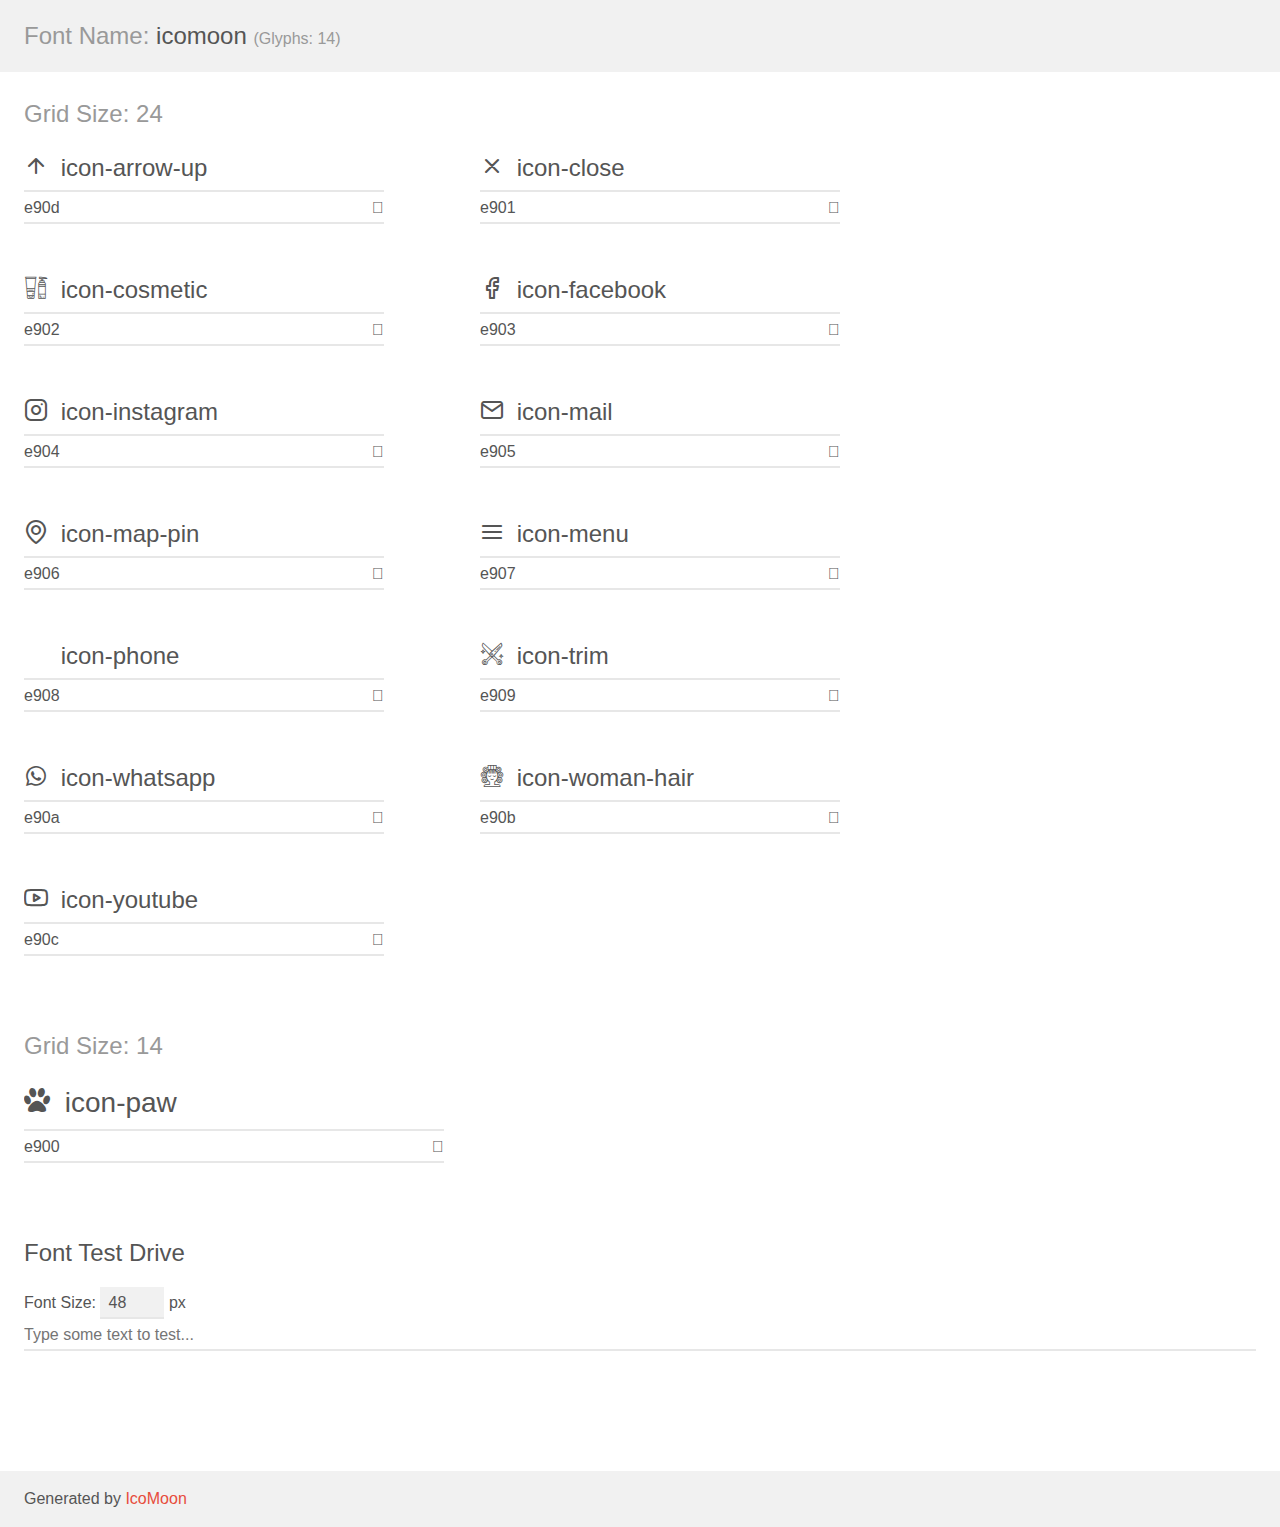
<file: assets/fonts/demo.html>
<!doctype html>
<html>
<head>
    <meta charset="utf-8">
    <title>IcoMoon Demo</title>
    <meta name="description" content="An Icon Font Generated By IcoMoon.io">
    <meta name="viewport" content="width=device-width, initial-scale=1">
    <link rel="stylesheet" href="demo-files/demo.css">
    <link rel="stylesheet" href="style.css"></head>
<body>
    <div class="bgc1 clearfix">
        <h1 class="mhmm mvm"><span class="fgc1">Font Name:</span> icomoon <small class="fgc1">(Glyphs:&nbsp;14)</small></h1>
    </div>
    <div class="clearfix mhl ptl">
        <h1 class="mvm mtn fgc1">Grid Size: 24</h1>
        <div class="glyph fs1">
            <div class="clearfix bshadow0 pbs">
                <span class="icon-arrow-up"></span>
                <span class="mls"> icon-arrow-up</span>
            </div>
            <fieldset class="fs0 size1of1 clearfix hidden-false">
                <input type="text" readonly value="e90d" class="unit size1of2" />
                <input type="text" maxlength="1" readonly value="&#xe90d;" class="unitRight size1of2 talign-right" />
            </fieldset>
            <div class="fs0 bshadow0 clearfix hidden-true">
                <span class="unit pvs fgc1">liga: </span>
                <input type="text" readonly value="" class="liga unitRight" />
            </div>
        </div>
        <div class="glyph fs1">
            <div class="clearfix bshadow0 pbs">
                <span class="icon-close"></span>
                <span class="mls"> icon-close</span>
            </div>
            <fieldset class="fs0 size1of1 clearfix hidden-false">
                <input type="text" readonly value="e901" class="unit size1of2" />
                <input type="text" maxlength="1" readonly value="&#xe901;" class="unitRight size1of2 talign-right" />
            </fieldset>
            <div class="fs0 bshadow0 clearfix hidden-true">
                <span class="unit pvs fgc1">liga: </span>
                <input type="text" readonly value="" class="liga unitRight" />
            </div>
        </div>
        <div class="glyph fs1">
            <div class="clearfix bshadow0 pbs">
                <span class="icon-cosmetic"></span>
                <span class="mls"> icon-cosmetic</span>
            </div>
            <fieldset class="fs0 size1of1 clearfix hidden-false">
                <input type="text" readonly value="e902" class="unit size1of2" />
                <input type="text" maxlength="1" readonly value="&#xe902;" class="unitRight size1of2 talign-right" />
            </fieldset>
            <div class="fs0 bshadow0 clearfix hidden-true">
                <span class="unit pvs fgc1">liga: </span>
                <input type="text" readonly value="" class="liga unitRight" />
            </div>
        </div>
        <div class="glyph fs1">
            <div class="clearfix bshadow0 pbs">
                <span class="icon-facebook"></span>
                <span class="mls"> icon-facebook</span>
            </div>
            <fieldset class="fs0 size1of1 clearfix hidden-false">
                <input type="text" readonly value="e903" class="unit size1of2" />
                <input type="text" maxlength="1" readonly value="&#xe903;" class="unitRight size1of2 talign-right" />
            </fieldset>
            <div class="fs0 bshadow0 clearfix hidden-true">
                <span class="unit pvs fgc1">liga: </span>
                <input type="text" readonly value="" class="liga unitRight" />
            </div>
        </div>
        <div class="glyph fs1">
            <div class="clearfix bshadow0 pbs">
                <span class="icon-instagram"></span>
                <span class="mls"> icon-instagram</span>
            </div>
            <fieldset class="fs0 size1of1 clearfix hidden-false">
                <input type="text" readonly value="e904" class="unit size1of2" />
                <input type="text" maxlength="1" readonly value="&#xe904;" class="unitRight size1of2 talign-right" />
            </fieldset>
            <div class="fs0 bshadow0 clearfix hidden-true">
                <span class="unit pvs fgc1">liga: </span>
                <input type="text" readonly value="" class="liga unitRight" />
            </div>
        </div>
        <div class="glyph fs1">
            <div class="clearfix bshadow0 pbs">
                <span class="icon-mail"></span>
                <span class="mls"> icon-mail</span>
            </div>
            <fieldset class="fs0 size1of1 clearfix hidden-false">
                <input type="text" readonly value="e905" class="unit size1of2" />
                <input type="text" maxlength="1" readonly value="&#xe905;" class="unitRight size1of2 talign-right" />
            </fieldset>
            <div class="fs0 bshadow0 clearfix hidden-true">
                <span class="unit pvs fgc1">liga: </span>
                <input type="text" readonly value="" class="liga unitRight" />
            </div>
        </div>
        <div class="glyph fs1">
            <div class="clearfix bshadow0 pbs">
                <span class="icon-map-pin"></span>
                <span class="mls"> icon-map-pin</span>
            </div>
            <fieldset class="fs0 size1of1 clearfix hidden-false">
                <input type="text" readonly value="e906" class="unit size1of2" />
                <input type="text" maxlength="1" readonly value="&#xe906;" class="unitRight size1of2 talign-right" />
            </fieldset>
            <div class="fs0 bshadow0 clearfix hidden-true">
                <span class="unit pvs fgc1">liga: </span>
                <input type="text" readonly value="" class="liga unitRight" />
            </div>
        </div>
        <div class="glyph fs1">
            <div class="clearfix bshadow0 pbs">
                <span class="icon-menu"></span>
                <span class="mls"> icon-menu</span>
            </div>
            <fieldset class="fs0 size1of1 clearfix hidden-false">
                <input type="text" readonly value="e907" class="unit size1of2" />
                <input type="text" maxlength="1" readonly value="&#xe907;" class="unitRight size1of2 talign-right" />
            </fieldset>
            <div class="fs0 bshadow0 clearfix hidden-true">
                <span class="unit pvs fgc1">liga: </span>
                <input type="text" readonly value="" class="liga unitRight" />
            </div>
        </div>
        <div class="glyph fs1">
            <div class="clearfix bshadow0 pbs">
                <span class="icon-phone"></span>
                <span class="mls"> icon-phone</span>
            </div>
            <fieldset class="fs0 size1of1 clearfix hidden-false">
                <input type="text" readonly value="e908" class="unit size1of2" />
                <input type="text" maxlength="1" readonly value="&#xe908;" class="unitRight size1of2 talign-right" />
            </fieldset>
            <div class="fs0 bshadow0 clearfix hidden-true">
                <span class="unit pvs fgc1">liga: </span>
                <input type="text" readonly value="" class="liga unitRight" />
            </div>
        </div>
        <div class="glyph fs1">
            <div class="clearfix bshadow0 pbs">
                <span class="icon-trim"></span>
                <span class="mls"> icon-trim</span>
            </div>
            <fieldset class="fs0 size1of1 clearfix hidden-false">
                <input type="text" readonly value="e909" class="unit size1of2" />
                <input type="text" maxlength="1" readonly value="&#xe909;" class="unitRight size1of2 talign-right" />
            </fieldset>
            <div class="fs0 bshadow0 clearfix hidden-true">
                <span class="unit pvs fgc1">liga: </span>
                <input type="text" readonly value="" class="liga unitRight" />
            </div>
        </div>
        <div class="glyph fs1">
            <div class="clearfix bshadow0 pbs">
                <span class="icon-whatsapp"></span>
                <span class="mls"> icon-whatsapp</span>
            </div>
            <fieldset class="fs0 size1of1 clearfix hidden-false">
                <input type="text" readonly value="e90a" class="unit size1of2" />
                <input type="text" maxlength="1" readonly value="&#xe90a;" class="unitRight size1of2 talign-right" />
            </fieldset>
            <div class="fs0 bshadow0 clearfix hidden-true">
                <span class="unit pvs fgc1">liga: </span>
                <input type="text" readonly value="" class="liga unitRight" />
            </div>
        </div>
        <div class="glyph fs1">
            <div class="clearfix bshadow0 pbs">
                <span class="icon-woman-hair"></span>
                <span class="mls"> icon-woman-hair</span>
            </div>
            <fieldset class="fs0 size1of1 clearfix hidden-false">
                <input type="text" readonly value="e90b" class="unit size1of2" />
                <input type="text" maxlength="1" readonly value="&#xe90b;" class="unitRight size1of2 talign-right" />
            </fieldset>
            <div class="fs0 bshadow0 clearfix hidden-true">
                <span class="unit pvs fgc1">liga: </span>
                <input type="text" readonly value="" class="liga unitRight" />
            </div>
        </div>
        <div class="glyph fs1">
            <div class="clearfix bshadow0 pbs">
                <span class="icon-youtube"></span>
                <span class="mls"> icon-youtube</span>
            </div>
            <fieldset class="fs0 size1of1 clearfix hidden-false">
                <input type="text" readonly value="e90c" class="unit size1of2" />
                <input type="text" maxlength="1" readonly value="&#xe90c;" class="unitRight size1of2 talign-right" />
            </fieldset>
            <div class="fs0 bshadow0 clearfix hidden-true">
                <span class="unit pvs fgc1">liga: </span>
                <input type="text" readonly value="" class="liga unitRight" />
            </div>
        </div>
    </div>
    <div class="clearfix mhl ptl">
        <h1 class="mvm mtn fgc1">Grid Size: 14</h1>
        <div class="glyph fs2">
            <div class="clearfix bshadow0 pbs">
                <span class="icon-paw"></span>
                <span class="mls"> icon-paw</span>
            </div>
            <fieldset class="fs0 size1of1 clearfix hidden-false">
                <input type="text" readonly value="e900" class="unit size1of2" />
                <input type="text" maxlength="1" readonly value="&#xe900;" class="unitRight size1of2 talign-right" />
            </fieldset>
            <div class="fs0 bshadow0 clearfix hidden-true">
                <span class="unit pvs fgc1">liga: </span>
                <input type="text" readonly value="" class="liga unitRight" />
            </div>
        </div>
    </div>

    <!--[if gt IE 8]><!-->
    <div class="mhl clearfix mbl">
        <h1>Font Test Drive</h1>
        <label>
            Font Size: <input id="fontSize" type="number" class="textbox0 mbm"
            min="8" value="48" />
            px
        </label>
        <input id="testText" type="text" class="phl size1of1 mvl"
        placeholder="Type some text to test..." value=""/>
        <div id="testDrive" class="icon-" style="font-family: icomoon">&nbsp;
        </div>
    </div>
    <!--<![endif]-->
    <div class="bgc1 clearfix">
        <p class="mhl">Generated by <a href="https://icomoon.io/app">IcoMoon</a></p>
    </div>

    <script src="demo-files/demo.js"></script>
</body>
</html>
</file>
<file: assets/fonts/demo-files/demo.css>
body {
  padding: 0;
  margin: 0;
  font-family: sans-serif;
  font-size: 1em;
  line-height: 1.5;
  color: #555;
  background: #fff;
}
h1 {
  font-size: 1.5em;
  font-weight: normal;
}
small {
  font-size: .66666667em;
}
a {
  color: #e74c3c;
  text-decoration: none;
}
a:hover, a:focus {
  box-shadow: 0 1px #e74c3c;
}
.bshadow0, input {
  box-shadow: inset 0 -2px #e7e7e7;
}
input:hover {
  box-shadow: inset 0 -2px #ccc;
}
input, fieldset {
  font-family: sans-serif;
  font-size: 1em;
  margin: 0;
  padding: 0;
  border: 0;
}
input {
  color: inherit;
  line-height: 1.5;
  height: 1.5em;
  padding: .25em 0;
}
input:focus {
  outline: none;
  box-shadow: inset 0 -2px #449fdb;
}
.glyph {
  font-size: 16px;
  width: 15em;
  padding-bottom: 1em;
  margin-right: 4em;
  margin-bottom: 1em;
  float: left;
  overflow: hidden;
}
.liga {
  width: 80%;
  width: calc(100% - 2.5em);
}
.talign-right {
  text-align: right;
}
.talign-center {
  text-align: center;
}
.bgc1 {
  background: #f1f1f1;
}
.fgc1 {
  color: #999;
}
.fgc0 {
  color: #000;
}
p {
  margin-top: 1em;
  margin-bottom: 1em;
}
.mvm {
  margin-top: .75em;
  margin-bottom: .75em;
}
.mtn {
  margin-top: 0;
}
.mtl, .mal {
  margin-top: 1.5em;
}
.mbl, .mal {
  margin-bottom: 1.5em;
}
.mal, .mhl {
  margin-left: 1.5em;
  margin-right: 1.5em;
}
.mhmm {
  margin-left: 1em;
  margin-right: 1em;
}
.mls {
  margin-left: .25em;
}
.ptl {
  padding-top: 1.5em;
}
.pbs, .pvs {
  padding-bottom: .25em;
}
.pvs, .pts {
  padding-top: .25em;
}
.unit {
  float: left;
}
.unitRight {
  float: right;
}
.size1of2 {
  width: 50%;
}
.size1of1 {
  width: 100%;
}
.clearfix:before, .clearfix:after {
  content: " ";
  display: table;
}
.clearfix:after {
  clear: both;
}
.hidden-true {
  display: none;
}
.textbox0 {
  width: 3em;
  background: #f1f1f1;
  padding: .25em .5em;
  line-height: 1.5;
  height: 1.5em;
}
#testDrive {
  display: block;
  padding-top: 24px;
  line-height: 1.5;
}
.fs0 {
  font-size: 16px;
}
.fs1 {
  font-size: 24px;
}
.fs2 {
  font-size: 28px;
}
</file>
<file: assets/fonts/style.css>
@font-face {
  font-family: 'icomoon';
  src:  url('fonts/icomoon.eot?sjyu71');
  src:  url('fonts/icomoon.eot?sjyu71#iefix') format('embedded-opentype'),
    url('fonts/icomoon.ttf?sjyu71') format('truetype'),
    url('fonts/icomoon.woff?sjyu71') format('woff'),
    url('fonts/icomoon.svg?sjyu71#icomoon') format('svg');
  font-weight: normal;
  font-style: normal;
  font-display: block;
}

[class^="icon-"], [class*=" icon-"] {
  /* use !important to prevent issues with browser extensions that change fonts */
  font-family: 'icomoon' !important;
  speak: never;
  font-style: normal;
  font-weight: normal;
  font-variant: normal;
  text-transform: none;
  line-height: 1;

  /* Better Font Rendering =========== */
  -webkit-font-smoothing: antialiased;
  -moz-osx-font-smoothing: grayscale;
}

.icon-arrow-up:before {
  content: "\e90d";
}
.icon-close:before {
  content: "\e901";
}
.icon-cosmetic:before {
  content: "\e902";
}
.icon-facebook:before {
  content: "\e903";
}
.icon-instagram:before {
  content: "\e904";
}
.icon-mail:before {
  content: "\e905";
}
.icon-map-pin:before {
  content: "\e906";
}
.icon-menu:before {
  content: "\e907";
}
.icon-phone:before {
  content: "\e908";
}
.icon-trim:before {
  content: "\e909";
}
.icon-whatsapp:before {
  content: "\e90a";
}
.icon-woman-hair:before {
  content: "\e90b";
}
.icon-youtube:before {
  content: "\e90c";
}
.icon-paw:before {
  content: "\e900";
}
</file>
